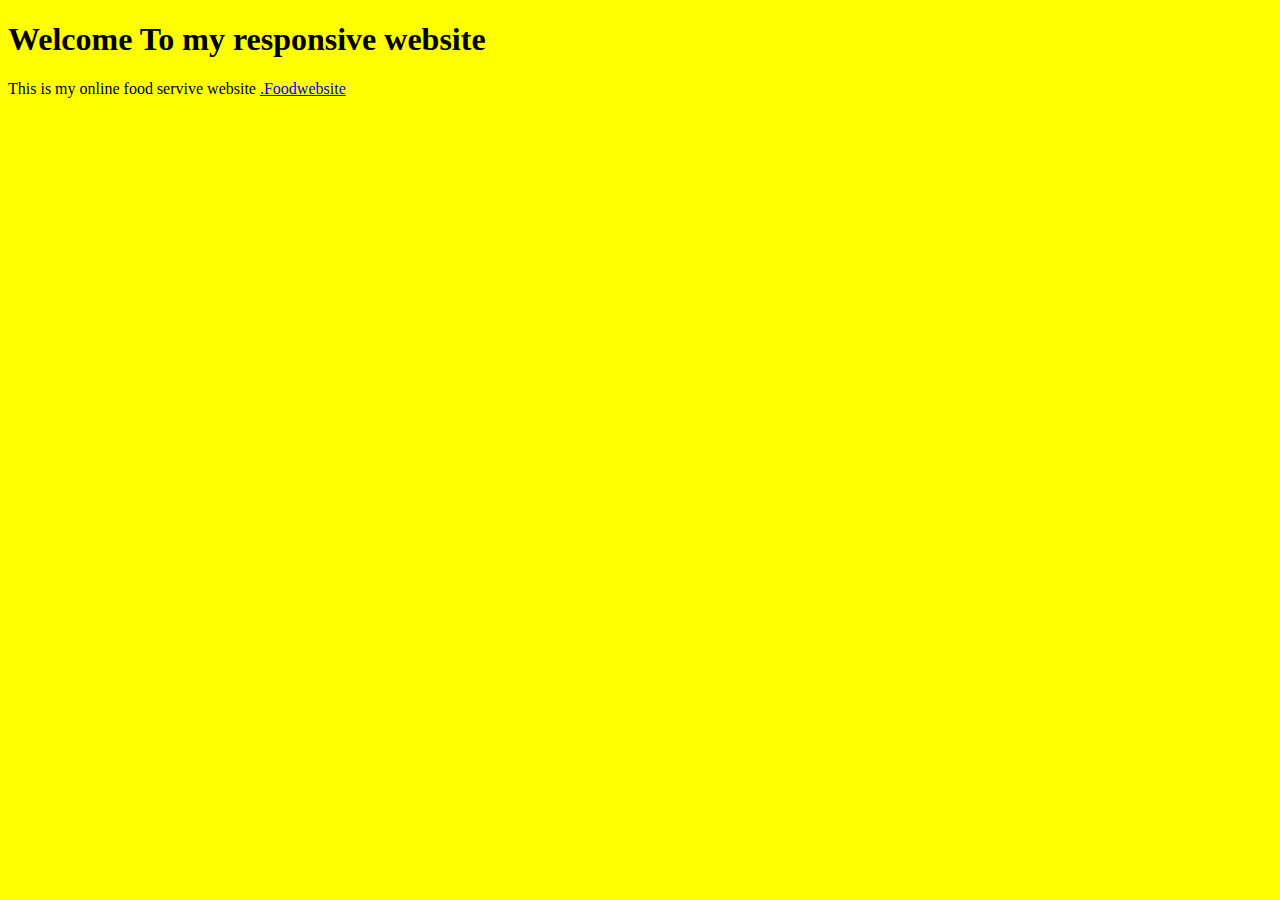
<file: index.html>
<!DOCTYPE html>
<html lang="en">
<head>
    <meta charset="UTF-8">
    <meta http-equiv="X-UA-Compatible" content="IE=edge">
    <meta name="viewport" content="width=device-width, initial-scale=1.0">
    <title>website</title>
    <style>
        body{
            background-color: yellow;
        }
    </style>
</head>
<body>
    <h1>Welcome To my responsive website</h1>
    <p>This is my online food servive website <a href="./foodweb.html" target="_blank"> .Foodwebsite</a></p>
    
</body>
</html>
</file>
